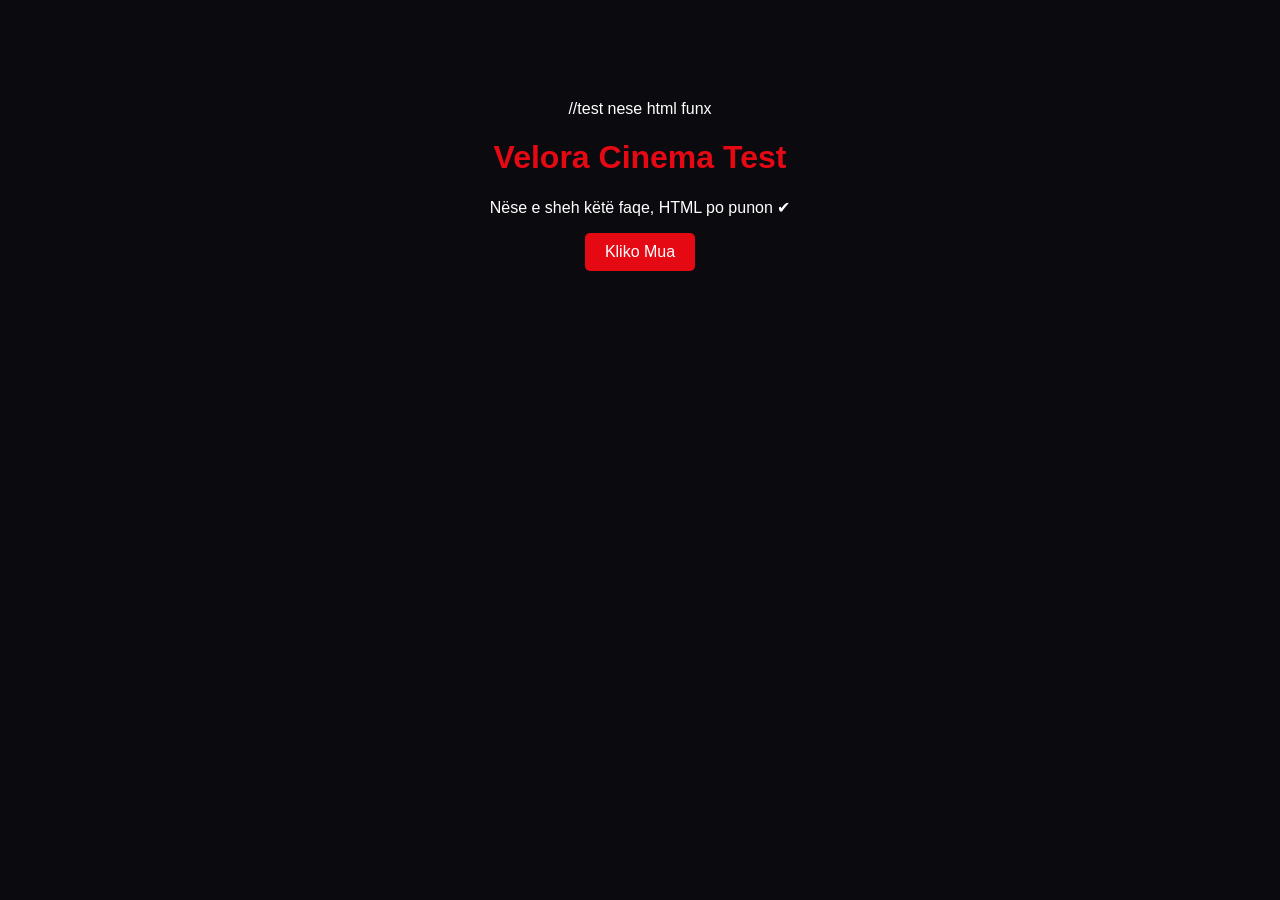
<file: index.html>
//test nese html funx
<!DOCTYPE html>
<html lang="en">
<head>
    <meta charset="UTF-8">
    <title>Test Page</title>

    <style>
        body {
            background: #0b0b0f;
            color: white;
            text-align: center;
            font-family: Arial;
            margin-top: 100px;
        }

        h1 {
            color: #e50914;
        }

        button {
            padding: 10px 20px;
            font-size: 16px;
            cursor: pointer;
            background: #e50914;
            color: white;
            border: none;
            border-radius: 5px;
        }
    </style>
</head>
<body>

    <h1>Velora Cinema Test</h1>

    <p>Nëse e sheh këtë faqe, HTML po punon ✔</p>

    <button onclick="alert('JavaScript po punon ✔')">
        Kliko Mua
    </button>

</body>
</html>
</file>
